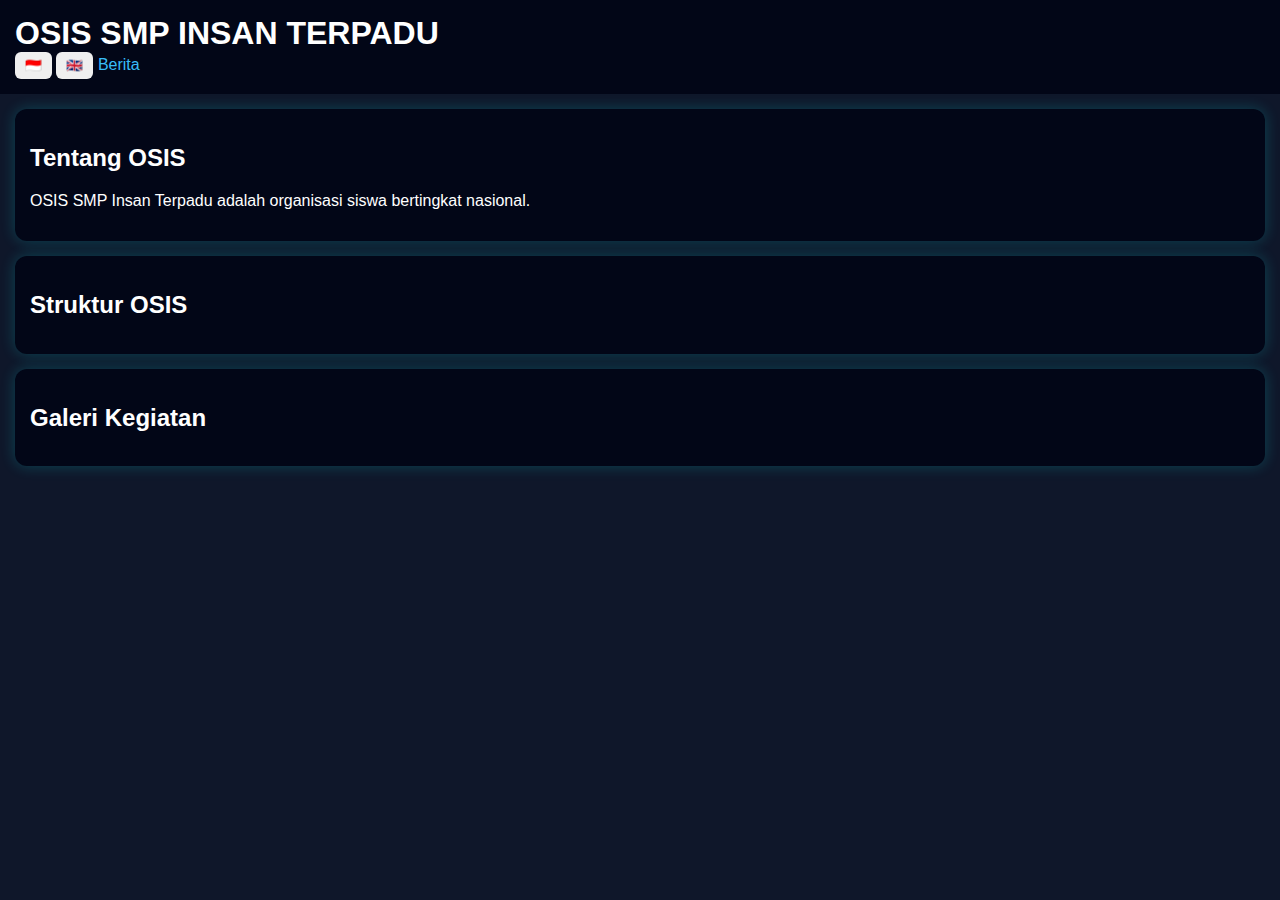
<file: index.html>
<!DOCTYPE html>
<html>
<head>
<title>OSIS SMP Insan Terpadu</title>
<link rel="stylesheet" href="style.css">
</head>
<body>

<header>
<h1 data-i18n="title">OSIS SMP INSAN TERPADU</h1>
<button onclick="setLang('id')">🇮🇩</button>
<button onclick="setLang('en')">🇬🇧</button>
<a href="berita.html">Berita</a>
</header>

<div class="card">
<h2 data-i18n="about_title">Tentang OSIS</h2>
<p data-i18n="about_desc">
OSIS SMP Insan Terpadu adalah organisasi siswa tingkat nasional.
</p>
</div>

<div class="card">
<h2 data-i18n="struktur_title">Struktur OSIS</h2>
<div id="struktur"></div>
</div>

<div class="card">
<h2 data-i18n="galeri_title">Galeri Kegiatan</h2>
<div id="galeri"></div>
</div>

<script>
/* STRUKTUR */
(JSON.parse(localStorage.getItem("strukturOSIS"))||[])
.forEach(s=>{
 struktur.innerHTML+=`<p><b>${s.jabatan}</b> - ${s.nama}</p>`;
});

/* GALERI */
(JSON.parse(localStorage.getItem("galeriOSIS"))||[])
.forEach(g=>{
 galeri.innerHTML+=`
 <div class="card">
 <img src="${g.foto}" width="100%">
 <p>${g.caption}</p>
 </div>`;
});

/* BAHASA */
const lang={
 id:{
  title:"OSIS SMP INSAN TERPADU",
  about_title:"Tentang OSIS",
  about_desc:"OSIS SMP Insan Terpadu adalah organisasi siswa bertingkat nasional.",
  struktur_title:"Struktur OSIS",
  galeri_title:"Galeri Kegiatan"
 },
 en:{
  title:"Student Council – Insan Terpadu",
  about_title:"About Student Council",
  about_desc:"The Student Council operates at a national level.",
  struktur_title:"Organization Structure",
  galeri_title:"Activity Gallery"
 }
};

function setLang(l){
 localStorage.setItem("lang",l);
 applyLang();
}
function applyLang(){
 let l=localStorage.getItem("lang")||"id";
 document.querySelectorAll("[data-i18n]").forEach(e=>{
  e.innerText=lang[l][e.dataset.i18n];
 });
}
applyLang();
</script>
</body>
</html>
</file>
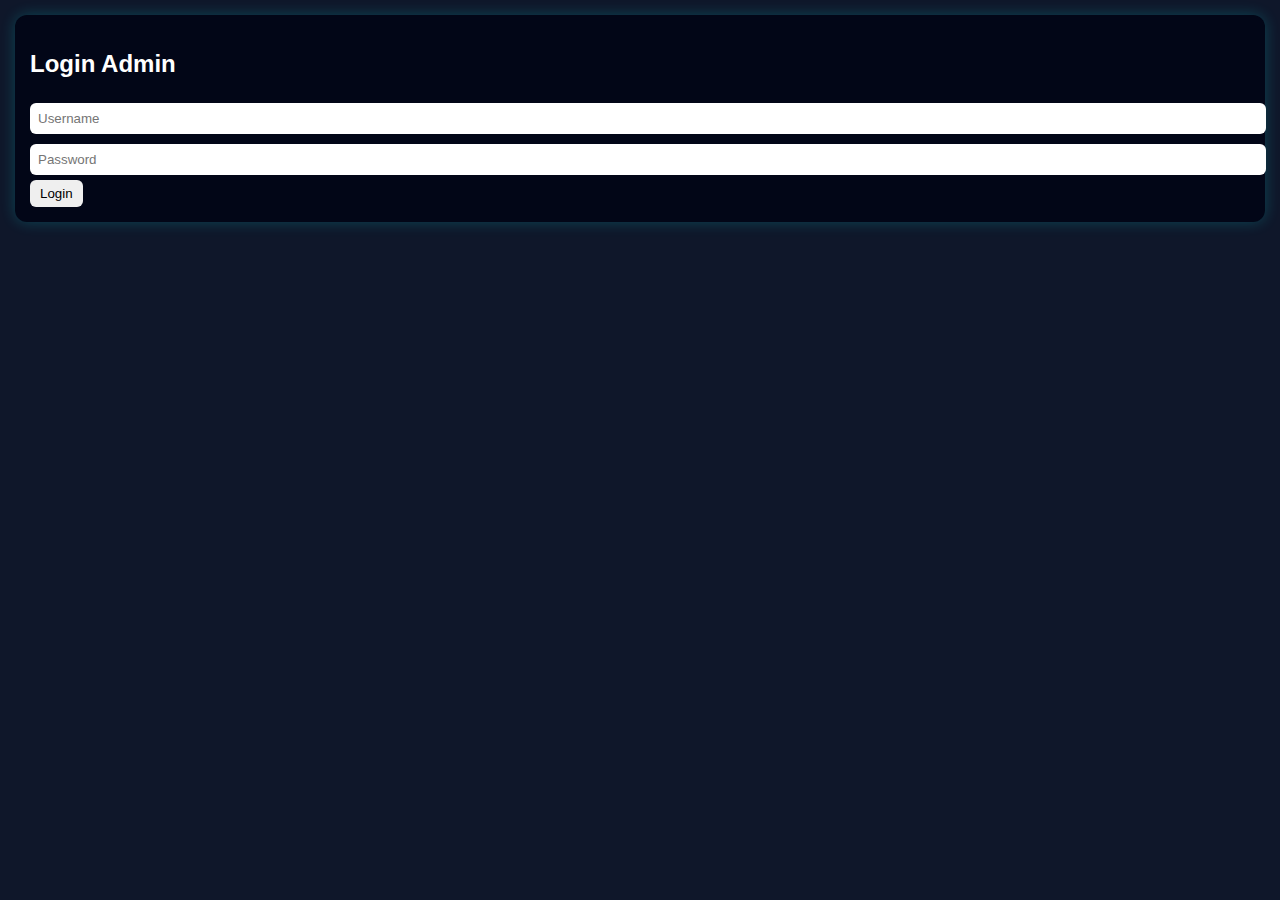
<file: admin.html>
<!DOCTYPE html>
<html>
<head>
<title>Admin OSIS</title>
<link rel="stylesheet" href="style.css">
</head>
<body>

<div id="login" class="card">
<h2>Login Admin</h2>
<input id="user" placeholder="Username">
<input id="pass" type="password" placeholder="Password">
<button onclick="login()">Login</button>
</div>

<div id="admin" style="display:none">

<div class="card">
<h3>CRUD Berita</h3>
<input id="jBerita" placeholder="Judul">
<textarea id="iBerita" placeholder="Isi"></textarea>
<button onclick="tambahBerita()">Tambah</button>
</div>

<div class="card">
<h3>CRUD Struktur OSIS</h3>
<input id="jabatan" placeholder="Jabatan">
<input id="nama" placeholder="Nama">
<button onclick="tambahStruktur()">Tambah</button>
</div>

<div class="card">
<h3>CRUD Galeri</h3>
<input id="foto" placeholder="URL Foto">
<input id="caption" placeholder="Caption">
<button onclick="tambahGaleri()">Tambah</button>
</div>

</div>

<script>
const adminUser="admin";
const adminPass="12345";

function login(){
 if(user.value===adminUser && pass.value===adminPass){
  login.style.display="none";
  admin.style.display="block";
 }else alert("Login salah");
}

/* BERITA */
let berita=JSON.parse(localStorage.getItem("beritaOSIS"))||[];
function tambahBerita(){
 berita.push({judul:jBerita.value, isi:iBerita.value});
 localStorage.setItem("beritaOSIS",JSON.stringify(berita));
 alert("Berita ditambah");
}

/* STRUKTUR */
let struktur=JSON.parse(localStorage.getItem("strukturOSIS"))||[];
function tambahStruktur(){
 struktur.push({jabatan:jabatan.value,nama:nama.value});
 localStorage.setItem("strukturOSIS",JSON.stringify(struktur));
 alert("Struktur ditambah");
}

/* GALERI */
let galeri=JSON.parse(localStorage.getItem("galeriOSIS"))||[];
function tambahGaleri(){
 galeri.push({foto:foto.value,caption:caption.value});
 localStorage.setItem("galeriOSIS",JSON.stringify(galeri));
 alert("Galeri ditambah");
}
</script>
</body>
</html>
</file>
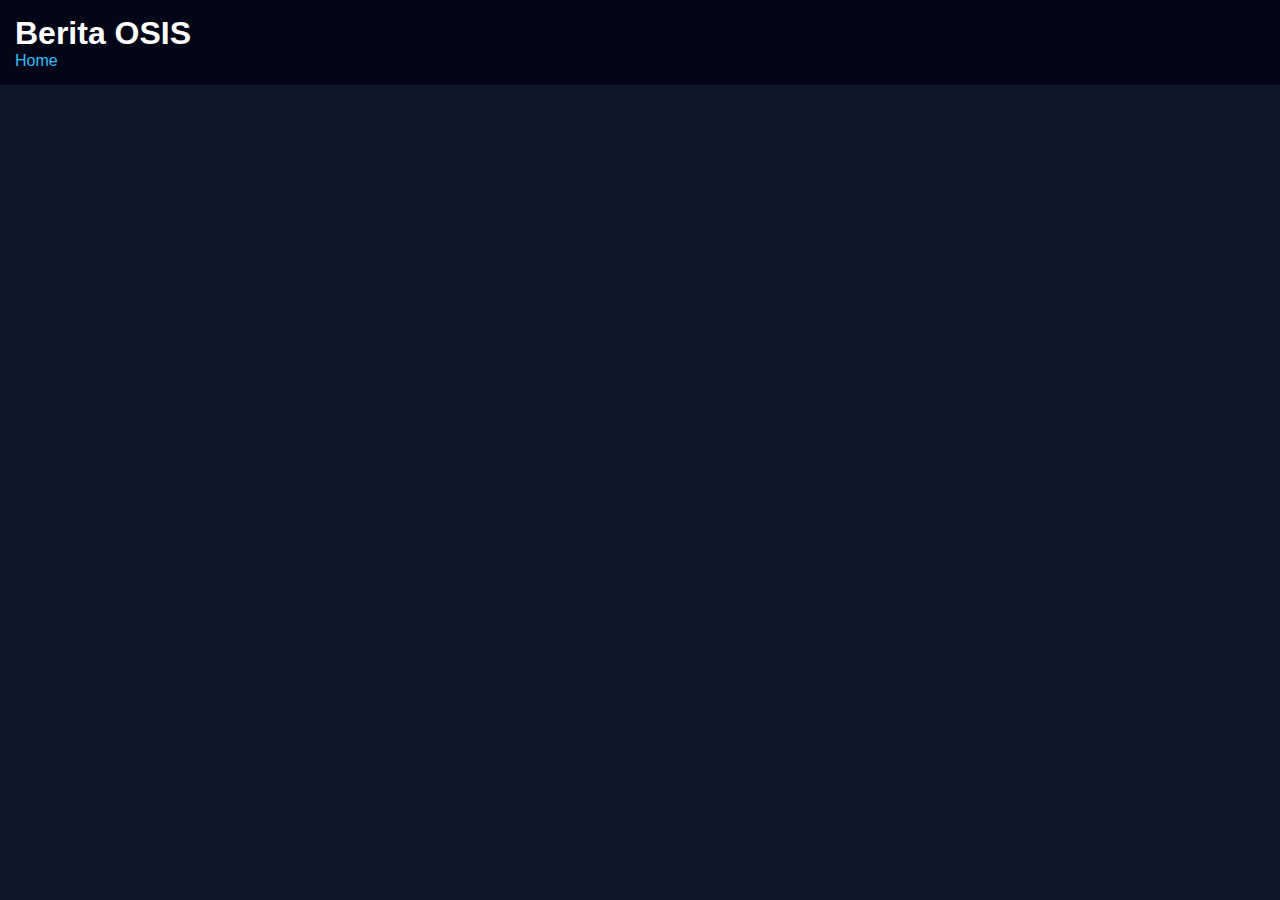
<file: berita.html>
<!DOCTYPE html>
<html>
<head>
<title>Berita OSIS</title>
<link rel="stylesheet" href="style.css">
</head>
<body>

<header>
<h1 data-i18n="berita_title">Berita OSIS</h1>
<a href="index.html">Home</a>
</header>

<div id="beritaBox"></div>

<script>
(JSON.parse(localStorage.getItem("beritaOSIS"))||[])
.forEach(b=>{
 beritaBox.innerHTML+=`
 <div class="card">
 <h3>${b.judul}</h3>
 <p>${b.isi}</p>
 </div>`;
});

/* BAHASA */
const lang={
 id:{berita_title:"Berita OSIS"},
 en:{berita_title:"Student Council News"}
};
function applyLang(){
 let l=localStorage.getItem("lang")||"id";
 document.querySelectorAll("[data-i18n]").forEach(e=>{
  e.innerText=lang[l][e.dataset.i18n];
 });
}
applyLang();
</script>
</body>
</html>
</file>
<file: style.css>
body{
 font-family:Arial, sans-serif;
 margin:0;
 background:#0f172a;
 color:white;
}
header{
 background:#020617;
 padding:15px;
}
header h1{margin:0}
button{
 padding:6px 10px;
 border:none;
 border-radius:6px;
 cursor:pointer;
}
.card{
 background:#020617;
 padding:15px;
 margin:15px;
 border-radius:12px;
 box-shadow:0 0 15px rgba(0,255,255,.2);
}
input,textarea{
 width:100%;
 padding:8px;
 margin:5px 0;
 border-radius:6px;
 border:none;
}
img{border-radius:10px}
a{color:#38bdf8;text-decoration:none}
</file>
